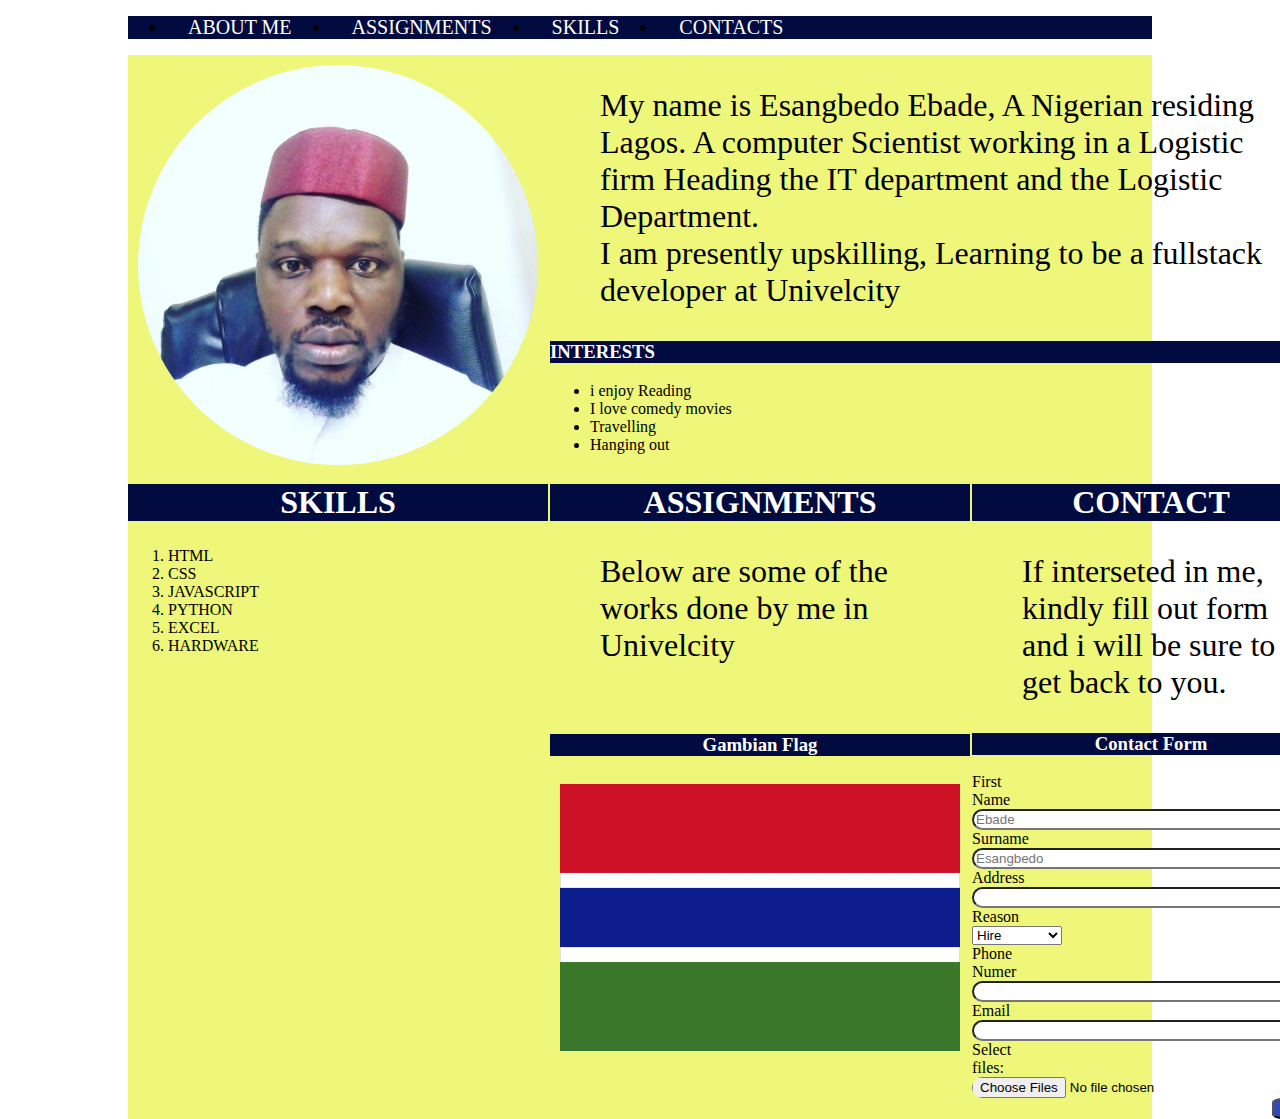
<file: index.html>
<!DOCTYPE html>
<html lang="en">
<head>
    <meta charset="UTF-8">
    <meta name="viewport" content="width=device-width, initial-scale=1.0">
    <title>Document</title>
    <link rel="stylesheet" href="./images/style.css">
    <link rel="shortcut icon" href="./images/favicon.ico" type="image/x-icon">
</head>
<body>
    <nav>
        <ul class="b">
            <li><a href="#about"> ABOUT ME</a></li>
            <li><a href="#ass">ASSIGNMENTS</a></li>
            <li><a href="#skills">SKILLS</a></li>
            <li><a href="#contact">CONTACTS</a></li>
        </ul>
    </nav>
    
    <main class="container">
        <div class="about"><img src="./images/ebade.jpg" alt="Picture of Ebade" class="bb">  
            
        </div>
        <div class="grid2"><p>My name is Esangbedo Ebade, A Nigerian residing Lagos. A computer Scientist working in a Logistic firm Heading  the IT department and the Logistic Department. <br> I am presently upskilling, Learning to be a fullstack developer at Univelcity </p>
            <h3>INTERESTS</h3>
            <ul class="l">
                <li>i enjoy Reading</li>
                <li>I love comedy movies</li>
                <li>Travelling</li>
                <li>Hanging out</li>
            </ul>
        </div>
        <div>
            <h2>SKILLS</h2>
            <ol class="l">
                <li class="one">HTML
    
                </li>
                <li class="two">CSS</li>
                <li class="three">JAVASCRIPT</li>
                <li class="four">PYTHON</li>
                <li class="five">EXCEL</li>
                <li class="six">HARDWARE</li>
            </ol>
        </div>
        <div class="grid5"> <h2>ASSIGNMENTS</h2>
            <p>Below are some of the works done by me in Univelcity</p>
            <h3 style="text-align: center; margin-top: 70px;">Gambian Flag</h3>
            <img src="./images/Flag-of-The-Gambia.webp" alt="The Flag of Gambia">
            
        </div>
        <div >
            <h2>CONTACT</h2>
            <p>If interseted in me, kindly fill out form and i will be sure to get back to you.</p>
            <h3 style="text-align: center;">Contact Form</h3>
           <div class="c">
            <form>
                <label for="name">First Name</label><br>
                <input type="text" name="name" placeholder="Ebade"><br>
                <label for="surname">Surname</label><br>
                <input type="text" name="surname" placeholder="Esangbedo"><br>
                <label for="addy">Address</label><br>
                <input type="textarea" name="addy"><br>
                <label for="Reason">Reason</label><br>
                <select name="Reason">
                    <option>Hire</option>
                    <option>Free Lance</option><option>Partner</option><option>Others</option>
                </select><br>
                <label for="phone">Phone Numer</label><br>
                <input type="tel" name="phone"><br>
                <label for="email">Email</label><br>
                <input type="email" name="email"><br>
                <label for="files">Select files:</label>
                <input type="file" id="files" name="files" multiple><br>
                <button type="button" class="but">Submit</button>
             </form>
            </div>
        </div>
        
    </main>
</body>
</html>
</file>
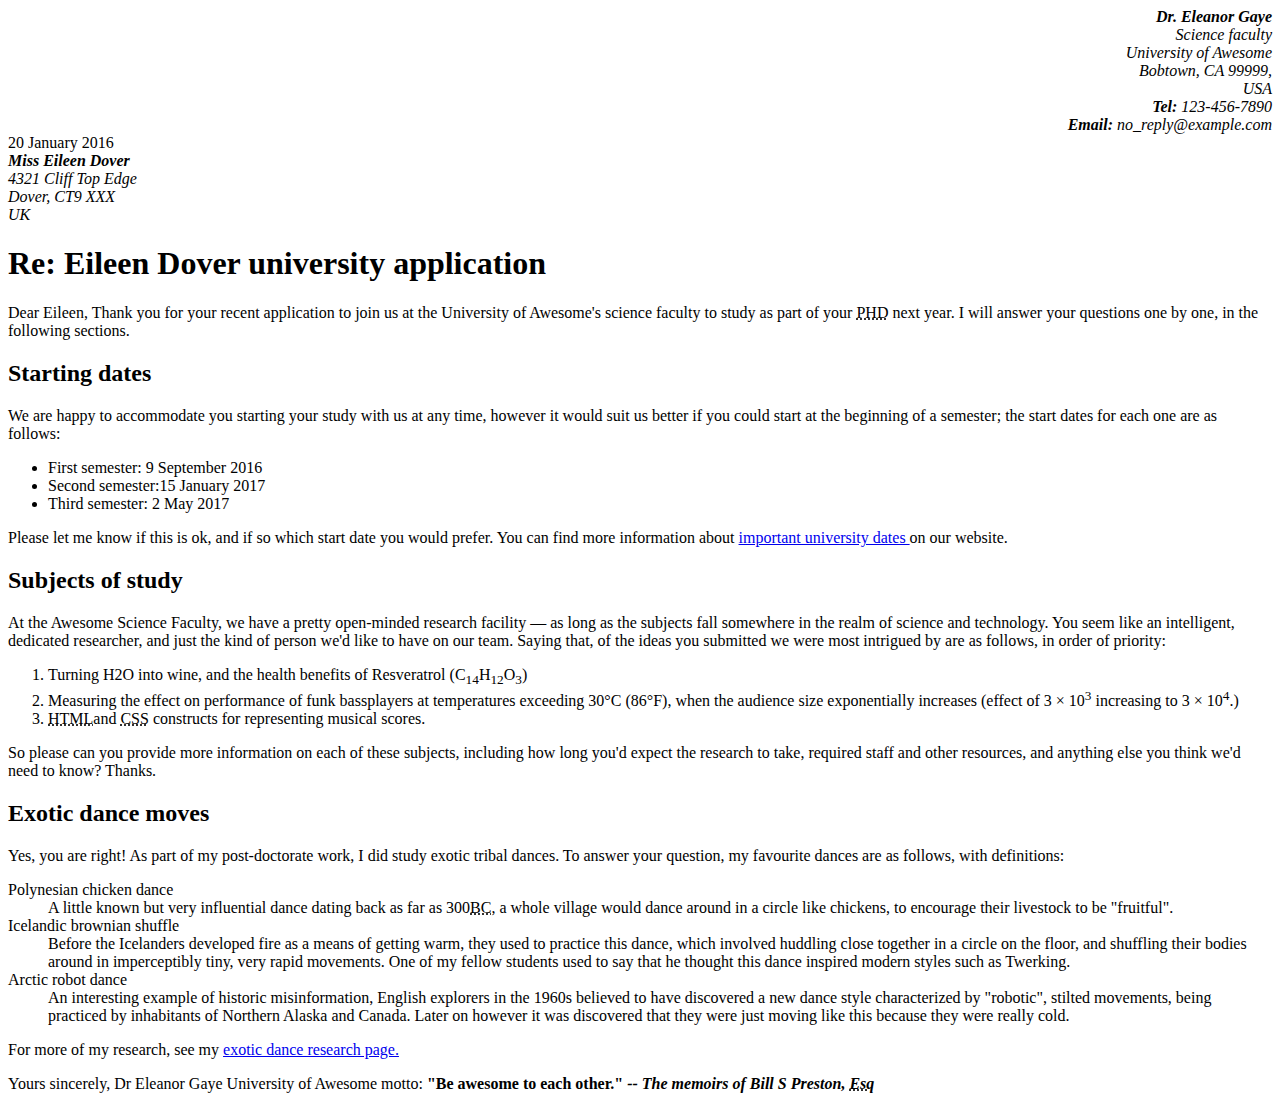
<file: letter.html>
<!DOCTYPE html>
<html lang="en">
<head>
    <meta charset="UTF-8">
    <meta name="viewport" content="width=device-width, initial-scale=1.0">
    <title>Document</title>
    <style>
        .sender-column{
           text-align: right; 
           g
        }
    </style>
</head>
<body>
<address class="sender-column">
<strong> Dr. Eleanor Gaye </strong><br>
 Science faculty<br>
University of Awesome<br>
Bobtown, CA 99999,<br>
USA<br>
<strong>Tel:</strong> 123-456-7890<br>
<strong>Email:</strong> no_reply@example.com<br>
</address>

<time class="sender-column"  datetime="2016-01-20" >20 January 2016 </time><br>

<address>
<strong> Miss Eileen Dover </strong><br>
4321 Cliff Top Edge<br>
Dover, CT9 XXX<br>
UK<br>
</address>


<h1>Re: Eileen Dover university application</h1>

Dear Eileen,

Thank you for your recent application to join us at the University of Awesome's science faculty to study as part of your <abbr title="Doctor Of Philosophy">PHD</abbr> next year. I will answer your questions one by one, in the following sections.

<h2>Starting dates</h2> 
We are happy to accommodate you starting your study with us at any time, however it would suit us better if you could start at the beginning of a semester; the start dates for each one are as follows:
<ul>
<li>First semester:<time datetime="2016-09-09"> 9 September 2016</time></li>
<li>Second semester:<time datetime="2017-01-15">15 January 2017</time> </li>
<li>Third semester: <time datetime="2017-05-02">2 May 2017</time></li>


</ul>
Please let me know if this is ok, and if so which start date you would prefer.

You can find more information about <a href="http://univelcity.com">important university dates </a> on our website.


<h2>Subjects of study</h2>

<p>At the Awesome Science Faculty, we have a pretty open-minded research facility — as long as the subjects fall somewhere in the realm of science and technology. You seem like an intelligent, dedicated researcher, and just the kind of person we'd like to have on our team. Saying that, of the ideas you submitted we were most intrigued by are as follows, in order of priority:

<ol>
    <li>Turning H2O into wine, and the health benefits of Resveratrol (C<sub>14</sub>H<sub>12</sub>O<sub>3</sub>)</li>
    <li>Measuring the effect on performance of funk bassplayers at temperatures exceeding 30°C (86°F), when the audience size exponentially increases (effect of 3 × 10<sup>3</sup> increasing to 3 × 10<sup>4</sup>.)</li>
    <li><abbr title="Hyper Text MarkUp Language">HTML</abbr>and <abbr title="Cascading Style Sheet">CSS</abbr> constructs for representing musical scores.</li>



</ol>

So please can you provide more information on each of these subjects, including how long you'd expect the research to take, required staff and other resources, and anything else you think we'd need to know? Thanks.
</p>

<h2>Exotic dance moves</h2>



Yes, you are right! As part of my post-doctorate work, I did study exotic tribal dances. To answer your question, my favourite dances are as follows, with definitions:
<dl>
    <dt>Polynesian chicken dance</dt>
    <dd>A little known but very influential dance dating back as far as 300<abbr title="Before Christ">BC</abbr>, a whole village would dance around in a circle like chickens, to encourage their livestock to be "fruitful".</dd>
    <dt>Icelandic brownian shuffle</dt>
    <dd>Before the Icelanders developed fire as a means of getting warm, they used to practice this dance, which involved huddling close together in a circle on the floor, and shuffling their bodies around in imperceptibly tiny, very rapid movements. One of my fellow students used to say that he thought this dance inspired modern styles such as Twerking.</dd>
    <dt>Arctic robot dance</dt>
    <dd>An interesting example of historic misinformation, English explorers in the 1960s believed to have discovered a new dance style characterized by "robotic", stilted movements, being practiced by inhabitants of Northern Alaska and Canada. Later on however it was discovered that they were just moving like this because they were really cold.</dd>
</dl>

For more of my research, see my <a href="http://univelcity.com">exotic dance research page.</a>
</p>
Yours sincerely,
Dr Eleanor Gaye

University of Awesome motto: <strong>"Be awesome to each other."<em> -- The memoirs of Bill S Preston, <abbr title="Esquire">Esq</abbr></em></strong>
</body>
</html>
</file>
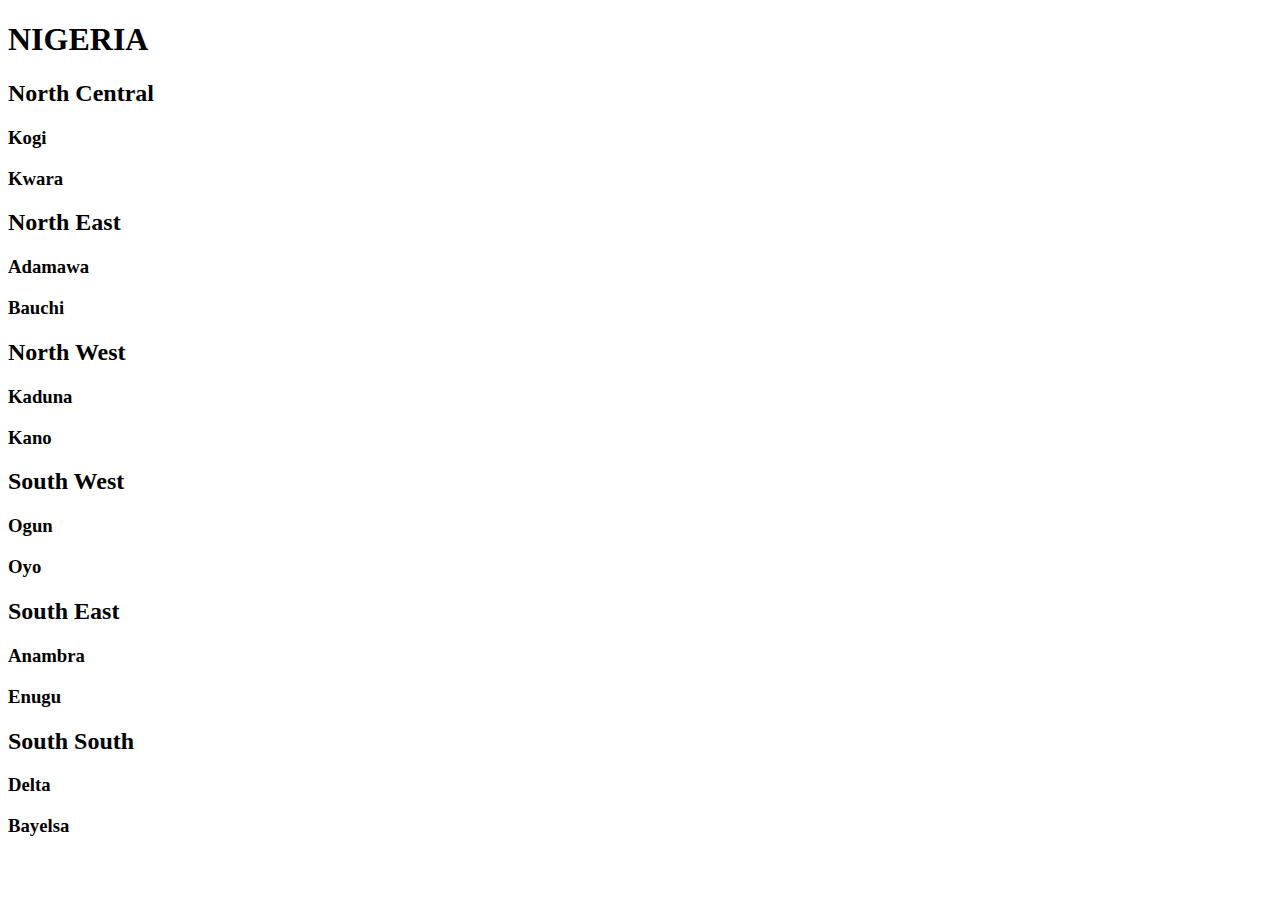
<file: nigeria.html>
<!DOCTYPE html>
<html lang="en">
<head>
    <meta charset="UTF-8">
    <meta name="viewport" content="width=device-width, initial-scale=1.0">
    <title>NIGERIA</title>
</head>
<body>

    <h1>NIGERIA</h1>
<section id ="NC">
    <h2>North Central</h2>
    <h3>Kogi</h3>
    <h3>Kwara</h3>
</section>
<section id ="NE">  
<h2>North East</h2>
    <h3>Adamawa </h3>
    <h3>Bauchi</h3>
</section>
<section id="NW">
    <h2>North West</h2>
    <h3>Kaduna</h3>
    <h3>Kano</h3>
</section> 
<section id="SW">
    <h2>South West</h2>
    <h3>Ogun</h3>
    <h3>Oyo</h3>
</section>
<section id="SE">
    <h2>South East</h2>
    <h3>Anambra</h3>
    <h3>Enugu</h3>
</section>
<section id="SS">
    <h2>South South</h2>
    <h3>Delta</h3>
    <h3>Bayelsa</h3>
    
</section>
</body>
</html>
</file>
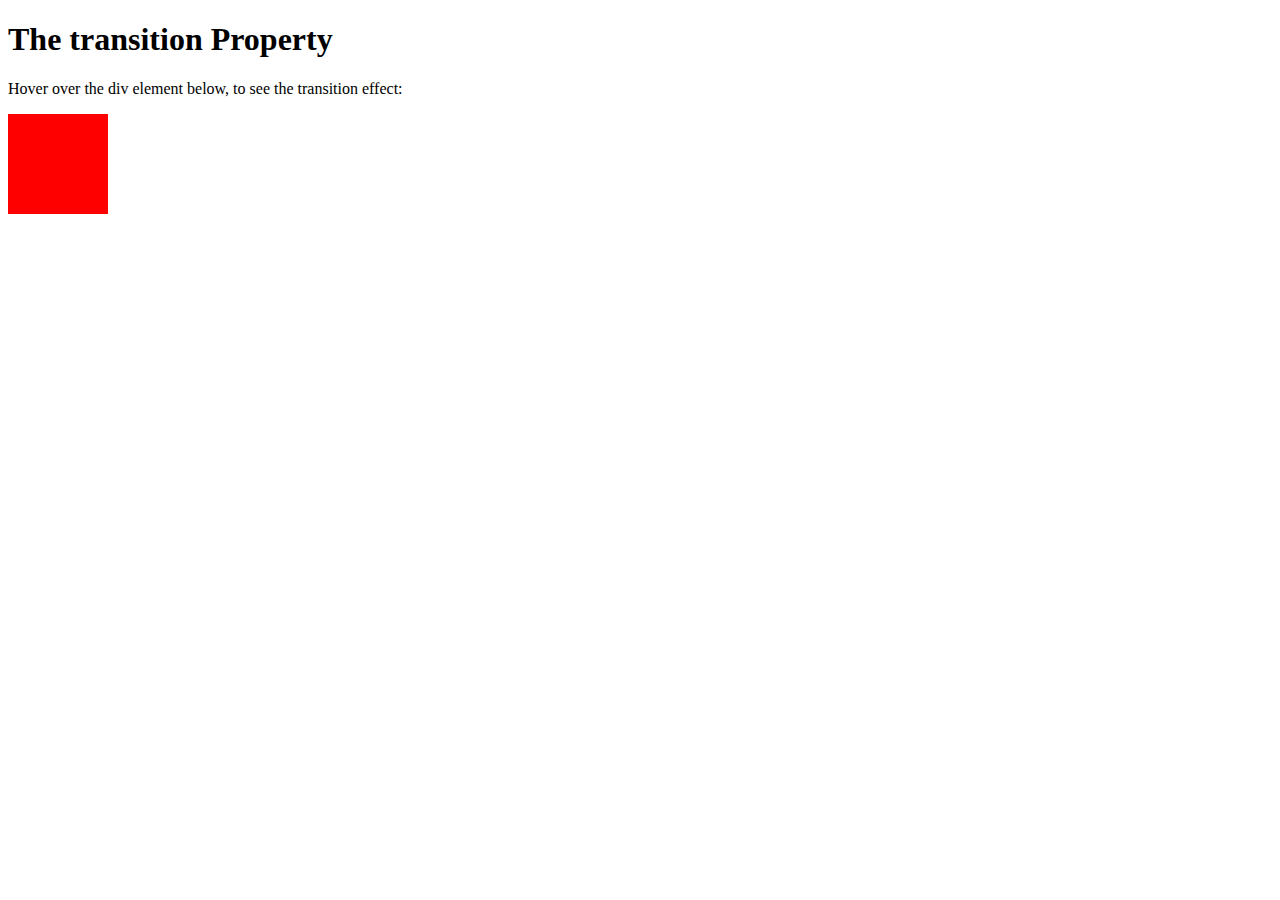
<file: transition.html>
<!DOCTYPE html>
<html lang="en">
<head>
    <meta charset="UTF-8">
    <meta name="viewport" content="width=device-width, initial-scale=1.0">
    <title>Document</title>
    <style> 
        div {
          width: 100px;
          height: 100px;
          background: red;
          transition: width 2s;
        }
        
        div:hover {
          width: 300px;
        }
        </style>
</head>
<body>
    <h1>The transition Property</h1>

<p>Hover over the div element below, to see the transition effect:</p>
<div></div>
    
</body>
</html>
</file>
<file: images/style.css>
.container
{
    display:grid;
    grid-template-columns: 1fr 1fr 1fr;
    grid-template-rows: 400px 1fr ;
    gap: 2px;
    background-color:#EEF779;
    
}

p
{
   font-size: 2rem;
}
h2
{
    font-size: 2em;
    text-align: center;
}
body
{
    
    width:80%;
    margin: auto;
}
h1,h2,h3
{
    color:white;
    background-color: #010B40;
}
p{
 font-family: garamond;   
 padding-left:50px;
 padding-right:50px;
}
form
{

}
.but:hover
{
    background-color:red;
    color:green;
}
.b li a:hover
{
    
    text-decoration:underline;
    font-size: 25px;
    color: red;
}
img
{
    width: 400px;
    padding:10px;
    
    
}
.bb
{
    border-radius:50%;
}
table,tr,td
{
    border: 3px solid black;
    margin: auto;
}
#contact h3
{
    text-align: center;
}
th
{
    background-color:black;
    color:white;
}

input
{
    width: 350px;
}
button
{
    border-radius:20%;
    background-color:#324AB2;
    margin-left:300px;
}
.b
{
    background-color: #010B40;
    display: flex;
    gap: 20px;
    
}
.b li
{
   
    font-size: 20px;
    
}
.b li a
{
    color: white;
    text-decoration: none;
    padding:20px;
}
.grid5
{
    border-radius:50%;
}
.grid2
{
    grid-column: span 2;
}
label
{
    display: inline-block;
    width: 20px;
}
input
{
    border-radius:20px;
}
.c
{
    margin:auto;
}
</file>
